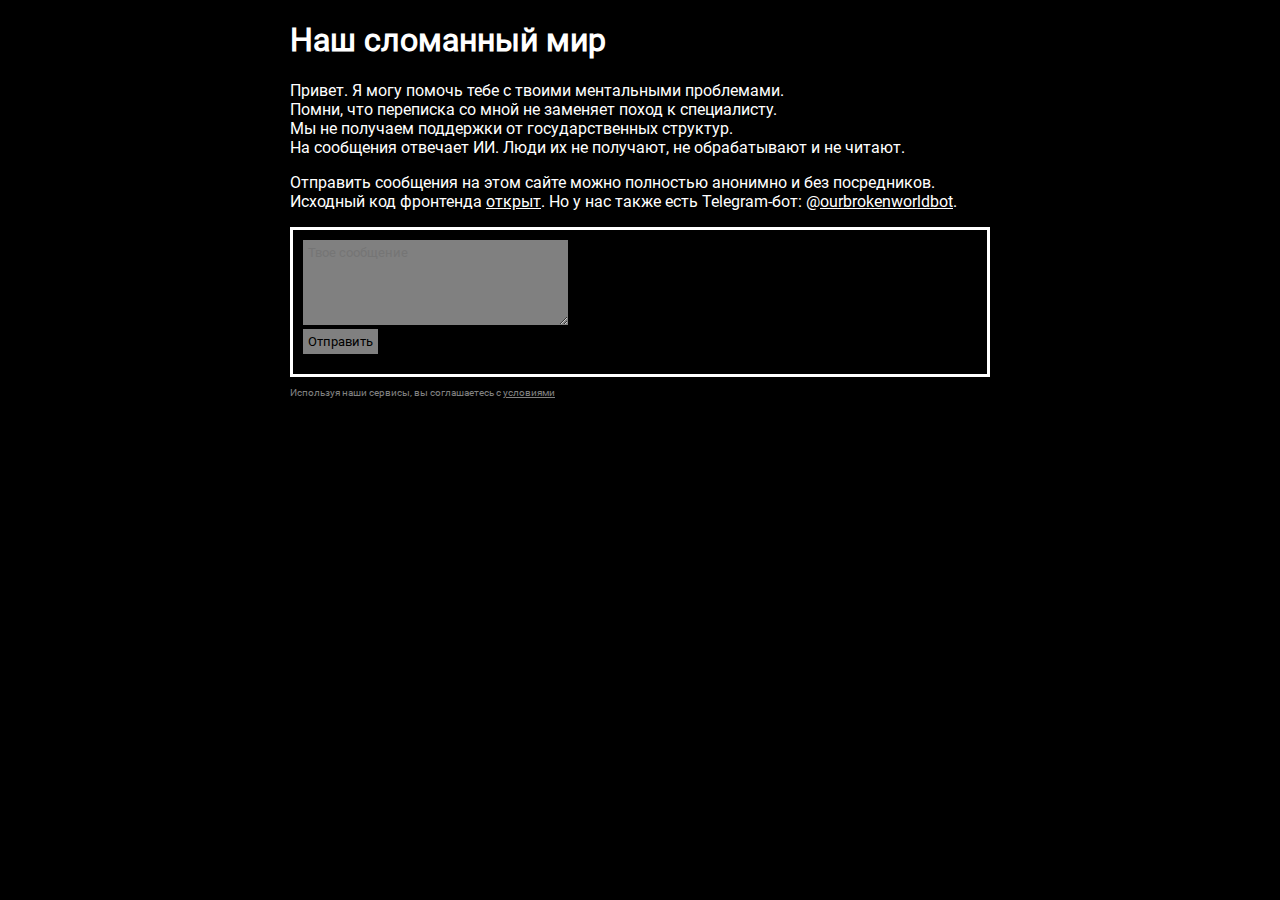
<file: index.html>
<!DOCTYPE html>
<html lang="en">
<head>
  <meta charset="UTF-8">
  <meta http-equiv="X-UA-Compatible" content="IE=edge">
  <meta name="viewport" content="width=device-width, initial-scale=1.0">
  <title>Наш сломанный мир</title>
  <link rel="stylesheet" href="/static/index.css">
  <script src="/static/jquery-3.6.4.min.js" charset="utf-8"></script>
  <script defer src="/static/index.js"></script>
</head>
<body>
  <main>
    <h1>Наш сломанный мир</h1>
    <p>Привет. Я могу помочь тебе с твоими ментальными проблемами.<br>Помни, что переписка со мной не заменяет поход к специалисту.<br>Мы не получаем поддержки от государственных структур.<br>На сообщения отвечает ИИ. Люди их не получают, не обрабатывают и не читают.</p>
    <p>Отправить сообщения на этом сайте можно полностью анонимно и без посредников.<br>Исходный код фронтенда <a href="https://github.com/ourbrokenworld/ourbrokenworld.github.io">открыт</a>. Но у нас также есть Telegram-бот: @<a href="https://t.me/ourbrokenworldbot">ourbrokenworldbot</a>.</p>
    <div id="window">
      <textarea cols="30" rows="5" placeholder="Твое сообщение"></textarea><br>
      <button id="send">Отправить</button>
      <div id="messages">
      </div>
    </div>
    <p class="legal">Используя наши сервисы, вы соглашаетесь с <a href="/legal">условиями</a></p>
  </main>
</body>
</html>
</file>
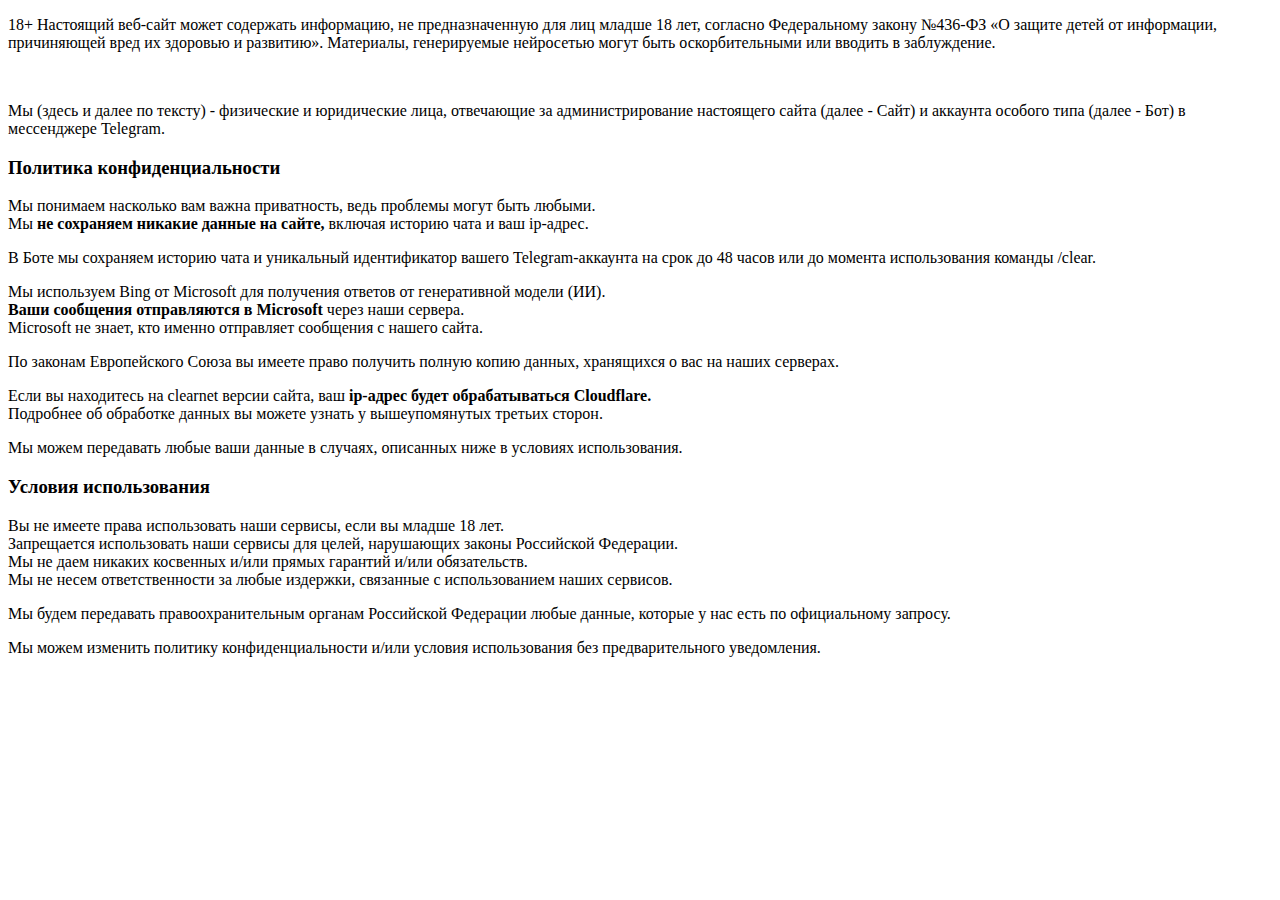
<file: legal.html>
<!DOCTYPE html>
<html lang="en">
<head>
  <meta charset="UTF-8">
  <meta http-equiv="X-UA-Compatible" content="IE=edge">
  <meta name="viewport" content="width=device-width, initial-scale=1.0">
  <title>Наш сломанный мир</title>
</head>
<body>
  <p>18+ Настоящий веб-сайт может содержать информацию, не предназначенную для лиц младше 18 лет, согласно Федеральному закону №436-ФЗ «О защите детей от информации, причиняющей вред их здоровью и развитию». Материалы, генерируемые нейросетью могут быть оскорбительными или вводить в заблуждение.</p><br>
  <p>Мы (здесь и далее по тексту) - физические и юридические лица, отвечающие за администрирование настоящего сайта (далее - Сайт) и аккаунта особого типа (далее - Бот) в мессенджере Telegram.</p>
  <h3>Политика конфиденциальности</h3>
  <p>Мы понимаем насколько вам важна приватность, ведь проблемы могут быть любыми.<br>Мы <b>не сохраняем никакие данные на сайте,</b> включая историю чата и ваш ip-адрес.</p>
  <p>В Боте мы сохраняем историю чата и уникальный идентификатор вашего Telegram-аккаунта на срок до 48 часов или до момента использования команды /clear.</p>
  <p>Мы используем Bing от Microsoft для получения ответов от генеративной модели (ИИ).<br><b>Ваши сообщения отправляются в Microsoft</b> через наши сервера.<br>Microsoft не знает, кто именно отправляет сообщения с нашего сайта.</p>
  <p>По законам Европейского Союза вы имеете право получить полную копию данных, хранящихся о вас на наших серверах.</p>
  <p>Если вы находитесь на clearnet версии сайта, ваш <b>ip-адрес будет обрабатываться Cloudflare.</b><br>
  Подробнее об обработке данных вы можете узнать у вышеупомянутых третьих сторон.</p>
  <p>Мы можем передавать любые ваши данные в случаях, описанных ниже в условиях использования.</p>
  <h3>Условия использования</h3>
  <p>Вы не имеете права использовать наши сервисы, если вы младше 18 лет.<br>Запрещается использовать наши сервисы для целей, нарушающих законы Российской Федерации.<br>Мы не даем никаких косвенных и/или прямых гарантий и/или обязательств.<br>Мы не несем ответственности за любые издержки, связанные с использованием наших сервисов.</p>
  <p>Мы будем передавать правоохранительным органам Российской Федерации любые данные, которые у нас есть по официальному запросу.</p>
  <p>Мы можем изменить политику конфиденциальности и/или условия использования без предварительного уведомления.</p>
</body>
</html>
</file>
<file: static/index.css>
main {
  max-width: 700px;
  margin: 0 auto;
}
body {
  background-color: black;
}
@font-face {
  font-family: "Roboto";
  src: url("/static/roboto.ttf");
}
* {
  font-family: "Roboto";
  color: white
}
textarea, button {
  color: black;
  border: none;
  background-color: grey;
  padding: 5px;
}
#window {
  border: 3px solid white;
  padding: 10px;
}
#messages {
  margin-top: 10px;
  max-height: 400px;
  overflow-y: auto;
}
.message {
  margin-bottom: 10px;
}
.legal {
  font-size: 10px;
  color: grey;
}
.legal a {
  color: grey;
}
</file>
